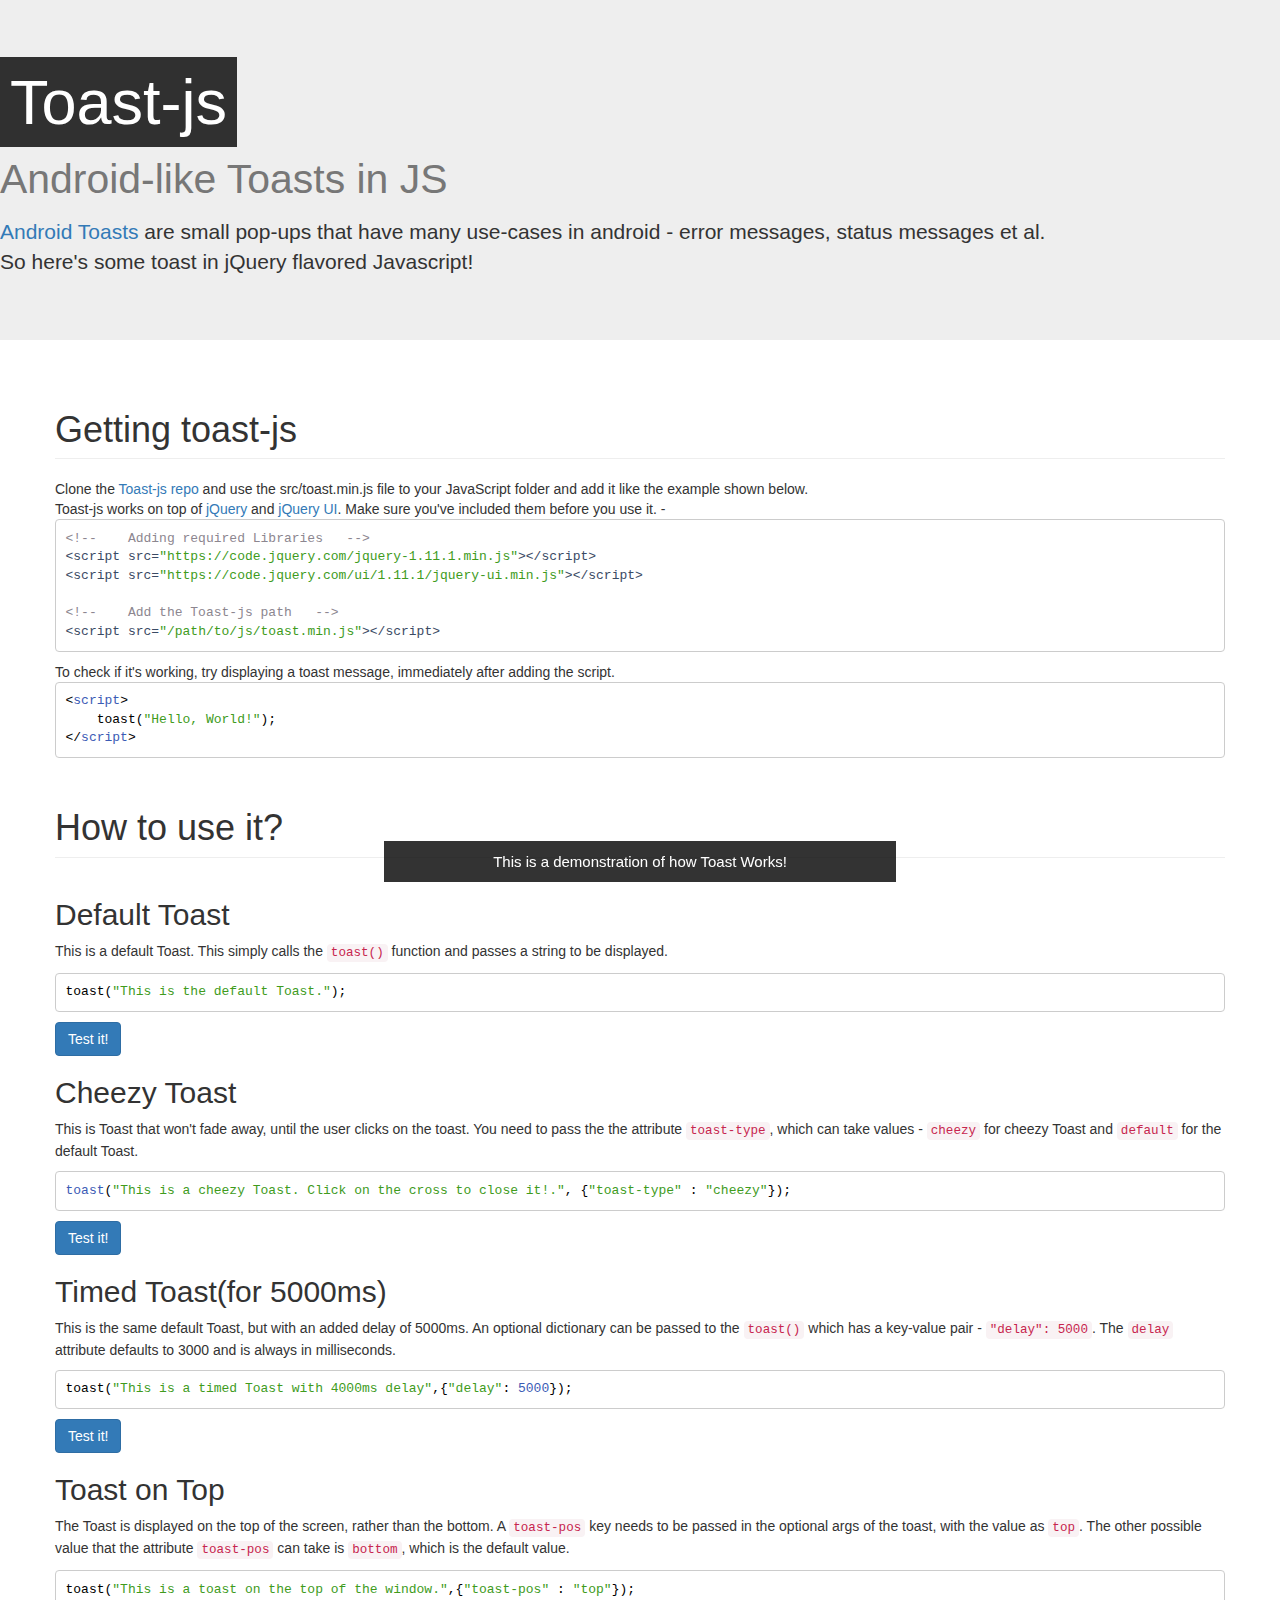
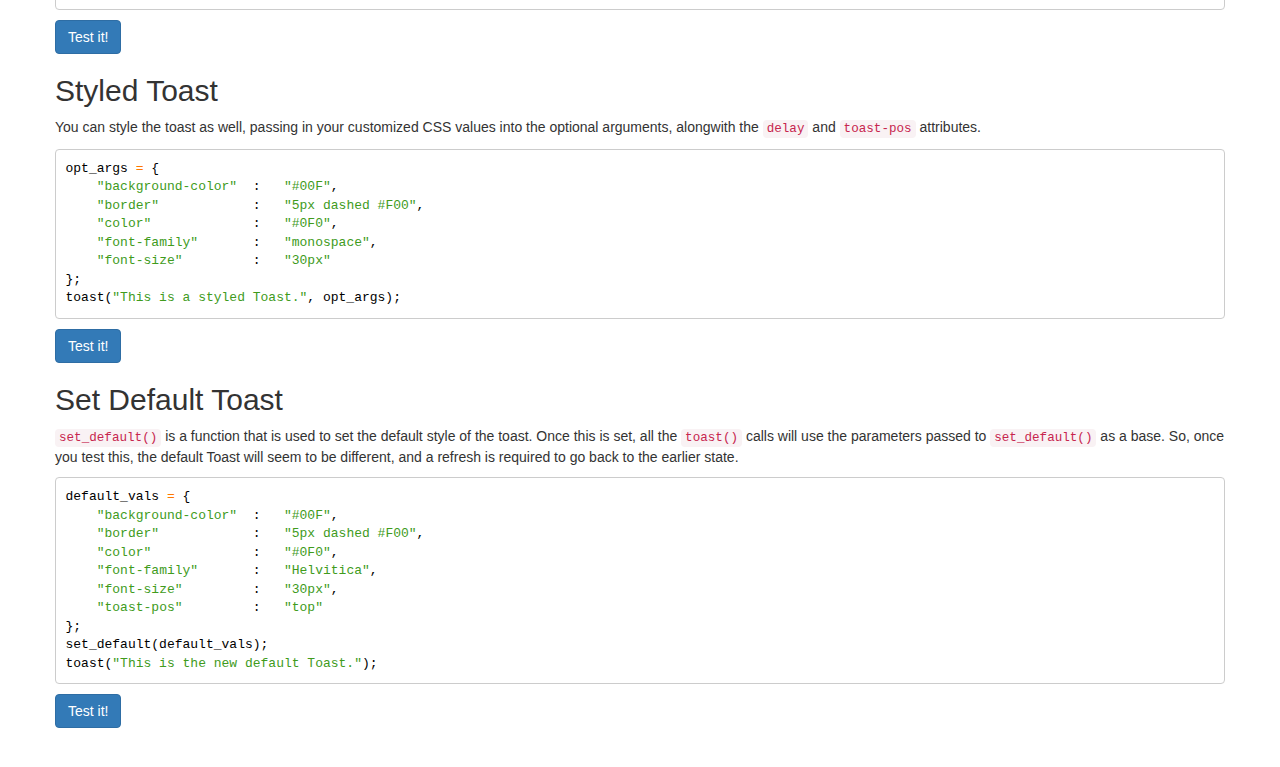
<file: index.htm>
<!DOCTYPE HTML>
	<html lang="en">
		<head>
			<title>
				Toast-js
			</title>
			<meta name="viewport" content="width=device-width, initial-scale=1">
			<!--<link href="public/styles/lib/bootstrap.min.css" rel="stylesheet"/>-->
			<link href="https://maxcdn.bootstrapcdn.com/bootstrap/3.2.0/css/bootstrap.min.css" rel="stylesheet">
			<link href="public/styles/main_style.css" rel="stylesheet"/>
		</head>
		<body>
			<div id="all-content-wrapper">
				<div class="jumbotron">
					<h1><span id="toast-style"><a href="https://github.com/gnithin/toast-js" target="_blank">Toast-js</a></span><br/><small>Android-like Toasts in JS</small></h1>
					<p>
						<a href="http://developer.android.com/guide/topics/ui/notifiers/toasts.html" target="_blank">Android Toasts</a> are small pop-ups that have many use-cases in android - error messages, status messages et al.<br/>
						So here's some toast in jQuery flavored Javascript!
					</p>
				</div>
				<div class="container" id="all-content">
					<div class="row">
						<h1 class="page-header">Getting toast-js</h1>
					</div>
					<div>
						<div class="row">
							Clone the <a href="https://github.com/gnithin/toast-js" target="_blank">Toast-js repo</a> and use the src/toast.min.js file to your JavaScript folder and add it like the example shown below.<br />Toast-js works on top of <a href="https://code.jquery.com/">jQuery</a> and <a href="https://code.jquery.com/ui/">jQuery UI</a>. Make sure you've included them before you use it. -
<pre style="background:#fff;color:#000"><span style="color:#8c868f">&lt;!--    Adding required Libraries   --></span>
<span style="color:#3a4a64">&lt;<span style="color:#3a4a64">script</span> <span style="color:#3a4a64">src</span>=<span style="color:#409b1c">"https://code.jquery.com/jquery-1.11.1.min.js"</span>>&lt;/<span style="color:#3a4a64">script</span>></span>
<span style="color:#3a4a64">&lt;<span style="color:#3a4a64">script</span> <span style="color:#3a4a64">src</span>=<span style="color:#409b1c">"https://code.jquery.com/ui/1.11.1/jquery-ui.min.js"</span>>&lt;/<span style="color:#3a4a64">script</span>></span>

<span style="color:#8c868f">&lt;!--    Add the Toast-js path   --></span>
<span style="color:#3a4a64">&lt;<span style="color:#3a4a64">script</span> <span style="color:#3a4a64">src</span>=<span style="color:#409b1c">"/path/to/js/toast.min.js"</span>>&lt;/<span style="color:#3a4a64">script</span>></span></pre>

							To check if it's working, try displaying a toast message, immediately after adding the script.
<pre style="background:#fff;color:#000">&lt;<span style="color:#3b5bb5">script</span>>
    toast(<span style="color:#409b1c">"Hello, World!"</span>);
&lt;/<span style="color:#3b5bb5">script</span>>
</pre>
						</div>

					</div>
					<div>
						<div class="row">
							<h1 class="page-header">How to use it?</h1>
						</div>
					</div>
					<div>
						<div class="row">
							<h2>Default Toast</h2>
							<p>This is a default Toast. This simply calls the <code>toast()</code> function and passes a string to be displayed.</p>
							<div class="code-block">
								<pre style="background:#fff;color:#000">toast(<span style="color:#409b1c">"This is the default Toast."</span>);</pre>
							</div>
							<button id="default-toast" class="btn btn-primary">Test it!</button>
						</div>
						<div class="row">
							<h2>Cheezy Toast</h2>
							<p>
								This is Toast that won't fade away, until the user clicks on the toast. You need to pass the the attribute <code>toast-type</code>, which can take values - <code>cheezy</code> for cheezy Toast and <code>default</code> for the default Toast.
							</p>
							<div class="code-block">
							<pre style="background:#fff;color:#000"><span style="color:#3b5bb5">toast</span>(<span style="color:#409b1c">"This is a cheezy Toast. Click on the cross to close it!."</span>, {<span style="color:#409b1c">"toast-type"</span> : <span style="color:#409b1c">"cheezy"</span>});</pre>
							</div>
							<button id="cheezy-toast" class="btn btn-primary">Test it!</button>
						</div>
						<div class="row">
							<h2>Timed Toast(for 5000ms)</h2>
							<p>This is the same default Toast, but with an added delay of 5000ms. An optional dictionary can be passed to the <code>toast()</code> which has a key-value pair -  <code>"delay": 5000</code>. The <code>delay</code> attribute defaults to 3000 and is always in milliseconds.</p>
							<div class="code-block">
								<pre style="background:#fff;color:#000">toast(<span style="color:#409b1c">"This is a timed Toast with 4000ms delay"</span>,{<span style="color:#409b1c">"delay"</span>: <span style="color:#3b5bb5">5000</span>});</pre>
							</div>
							<button id="timed-toast" class="btn btn-primary">Test it!</button>
						</div>
						<div class="row">
							<h2>Toast on Top</h2>
							<p>
								The Toast is displayed on the top of the screen, rather than the bottom. A <code>toast-pos</code> key needs to be passed in the optional args of the toast, with the value as <code>top</code>. The other possible value that the attribute <code>toast-pos</code> can take is <code>bottom</code>, which is the default value.
							</p>
							<div class="code-block">
								<pre style="background:#fff;color:#000">toast(<span style="color:#409b1c">"This is a toast on the top of the window."</span>,{<span style="color:#409b1c">"toast-pos"</span> : <span style="color:#409b1c">"top"</span>});</pre>
							</div>
							<button id="toast-top" class="btn btn-primary">Test it!</button>
						</div>
						<div class="row">
							<h2>Styled Toast</h2>
							<p>
							You can style the toast as well, passing in your customized CSS values into the optional arguments, alongwith the <code>delay</code> and <code>toast-pos</code> attributes.
							</p>
							<div class="code-block">
<pre style="background:#fff;color:#000">opt_args <span style="color:#ff7800">=</span> {
    <span style="color:#409b1c">"background-color"</span>  :   <span style="color:#409b1c">"#00F"</span>,
    <span style="color:#409b1c">"border"</span>            :   <span style="color:#409b1c">"5px dashed #F00"</span>,
    <span style="color:#409b1c">"color"</span>             :   <span style="color:#409b1c">"#0F0"</span>,
    <span style="color:#409b1c">"font-family"</span>       :   <span style="color:#409b1c">"monospace"</span>,
    <span style="color:#409b1c">"font-size"</span>         :   <span style="color:#409b1c">"30px"</span>
};
toast(<span style="color:#409b1c">"This is a styled Toast."</span>, opt_args);
</pre>
                            </div>
							<button id="styled-toast" class="btn btn-primary">Test it!</button>
						</div>
						<div class="row">
							<h2>Set Default Toast</h2>
							<p>
							<code>set_default()</code> is a function that is used to set the default style of the toast. Once this is set, all the <code>toast()</code> calls will use the parameters passed to <code>set_default()</code> as a base. So, once you test this, the default Toast will seem to be different, and a refresh is required to go back to the earlier state.
							</p>
							<div class="code-block">
<pre style="background:#fff;color:#000">default_vals <span style="color:#ff7800">=</span> {
    <span style="color:#409b1c">"background-color"</span>  :   <span style="color:#409b1c">"#00F"</span>,
    <span style="color:#409b1c">"border"</span>            :   <span style="color:#409b1c">"5px dashed #F00"</span>,
    <span style="color:#409b1c">"color"</span>             :   <span style="color:#409b1c">"#0F0"</span>,
    <span style="color:#409b1c">"font-family"</span>       :   <span style="color:#409b1c">"Helvitica"</span>,
    <span style="color:#409b1c">"font-size"</span>         :   <span style="color:#409b1c">"30px"</span>,
    <span style="color:#409b1c">"toast-pos"</span>         :   <span style="color:#409b1c">"top"</span>
};
set_default(default_vals);
toast(<span style="color:#409b1c">"This is the new default Toast."</span>);
</pre>
							</div>
							<button id="set-default-toast" class="btn btn-primary">Test it!</button>
						</div>
					</div>
				</div>
			</div>
			<!--	SCRIPTS 	-->
			<!--		Libraries	 	-->
			<!-- TODO: Remove local libraries -->
			<!--
			<script src="https://code.jquery.com/jquery-1.11.1.min.js"></script>
			<script src="https://code.jquery.com/ui/1.11.1/jquery-ui.min.js"></script>
			-->
			<!-- <!-- -->
			<script src="public/scripts/lib/jquery.js"></script>
			<script src="public/scripts/lib/jquery-ui.js"></script>
			<!-- -->
		
			<!--		Toast-js 		-->
			<!-- <script src="src/toast.min.js"></script> -->
			<script src="src/toast.js"></script>

			<!--	  User Defined		-->
			<script src="public/scripts/js_modules.js"></script>
		</body>
</html>
</file>
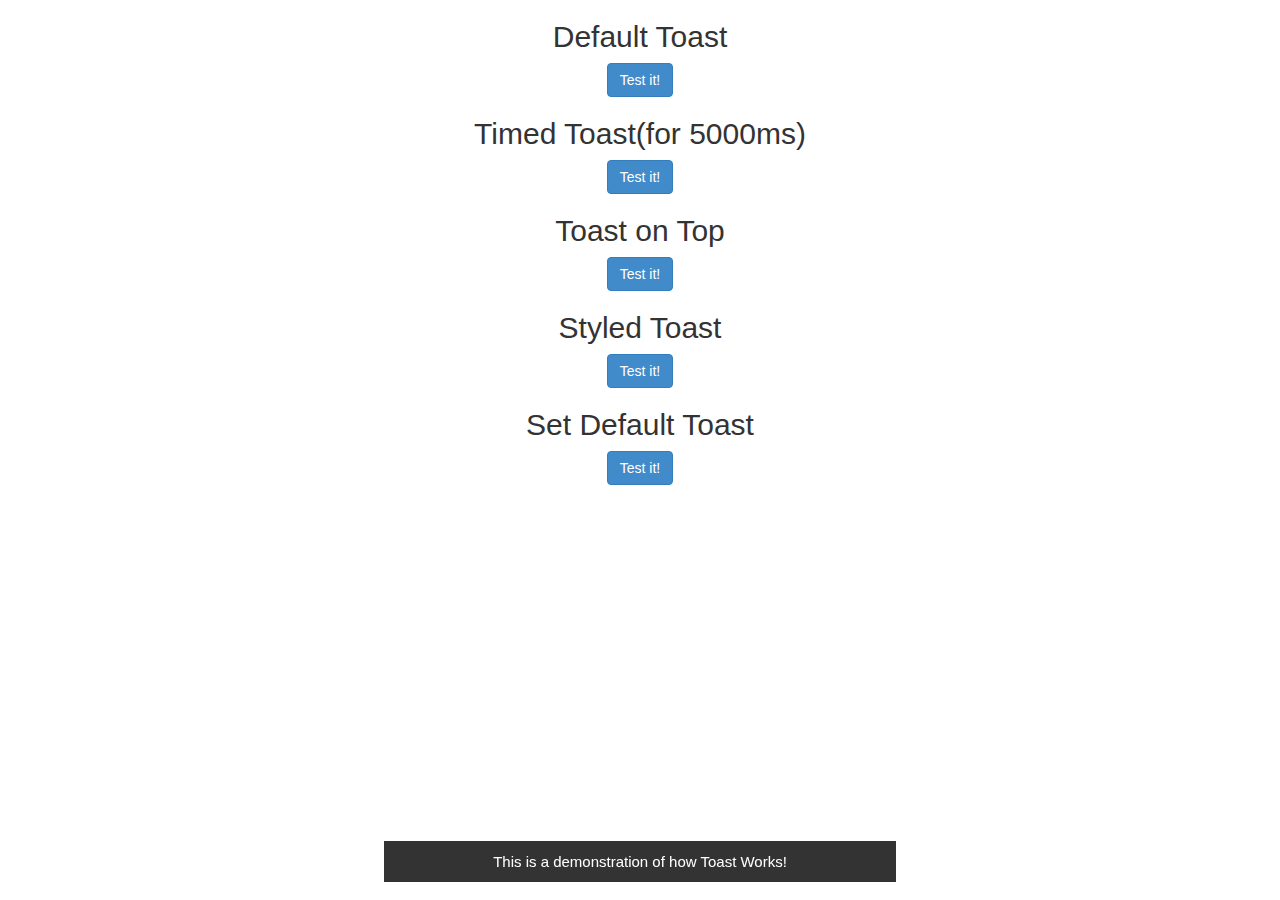
<file: test/index.htm>
<!DOCTYPE HTML>
	<html lang="en">
		<head>
			<title>
				Toast Example
			</title>
			<meta name="viewport" content="width=device-width, initial-scale=1">
			<link href="public/styles/lib/bootstrap.min.css" rel="stylesheet"/>
			<link href="public/styles/main_style.css" rel="stylesheet"/>
		</head>
		<body>
			<div id="all-content-wrapper">
				<div class="container" id="all-content">
					<div>
						<div class="row">
							<h2>Default Toast</h2>
							<!-- Put Code block here -->
							<button id="default-toast" class="btn btn-primary">Test it!</button>
						</div>
						<div class="row">
							<h2>Timed Toast(for 5000ms)</h2>
							<!-- Put Code block here -->
							<button id="timed-toast" class="btn btn-primary">Test it!</button>
						</div>
						<div class="row">
							<h2>Toast on Top</h2>
							<!-- Put Code block here -->
							<button id="toast-top" class="btn btn-primary">Test it!</button>
						</div>
						<div class="row">
							<h2>Styled Toast</h2>
							<!-- Put Code block here -->
							<button id="styled-toast" class="btn btn-primary">Test it!</button>
						</div>
						<div class="row">
							<h2>Set Default Toast</h2>
							<!-- Put Code block here -->
							<button id="set-default-toast" class="btn btn-primary">Test it!</button>
						</div>
					</div>
				</div>
			</div>
			<!--	SCRIPTS 	-->
			<!--		Libraries	 	-->
			<script src="public/scripts/lib/jquery.js"></script>
			<script src="public/scripts/lib/jquery-ui.js"></script>

			<!--		Toast-js 		-->
			<script src="../src/toast.min.js"></script>

			<!--	  User Defined		-->
			<script src="public/scripts/js_modules.js"></script>
		</body>
</html>
</file>
<file: public/styles/main_style.css>
#toast-style{
	color:#FFF;
	background-color: rgba(0,0,0,0.8);
	padding:10px;
}

.code-block{
	text-align: left;
}

#all-content-wrapper{
	margin-bottom: 3%;
}
#toast-style a:active, #toast-style a:visited, #toast-style a:hover,#toast-style a{
	color:#FFF;
}
</file>
<file: test/public/styles/main_style.css>
#all-content{
	text-align: center;
}
</file>
